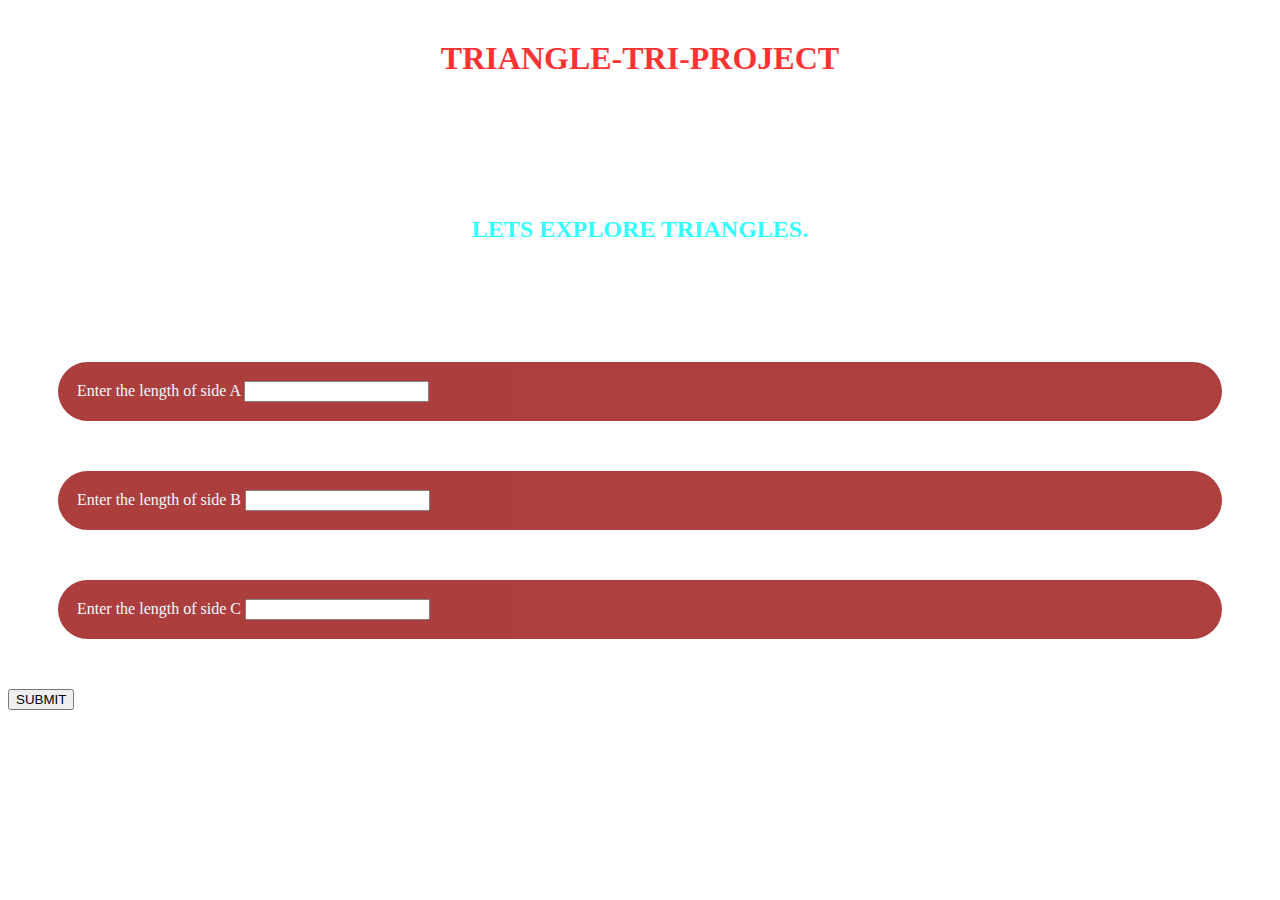
<file: index.html>
<!DOCTYPE html>
<html>

<head>
 <meta charset="utf-8">
 <link href="css/styles.css" rel="stylesheet" type="text/css">
 <title>Traingles-Tracker</title>
 <script src="js/scripts.js"></script>
</head>

<body>
 <h1>TRIANGLE-TRI-PROJECT</h1>
   <div class="text-box">
     <h2>LETS EXPLORE TRIANGLES.</h2>
     <p>Enter the length of side A <input type="text" id="a"> </p>
     <p>Enter the length of side B <input type="text" id="b"> </p>
     <p>Enter the length of side C <input type="text" id="c"> </p>
   </div>
   <input type="button" value="SUBMIT" onclick="triangleTracker()">
</body>
</html>
</file>
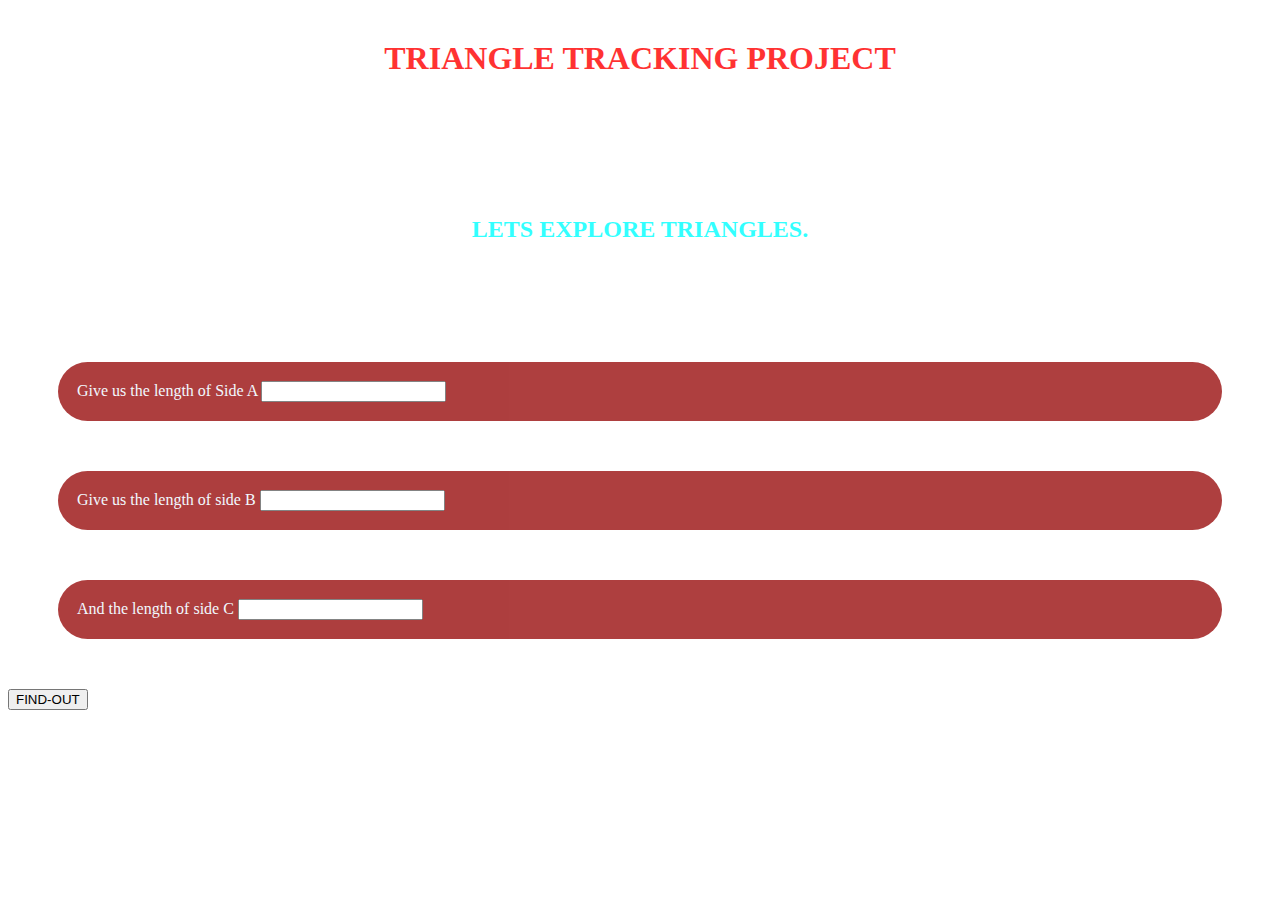
<file: triangle.html>
<!DOCTYPE html>
<html>

<head>
 <meta charset="utf-8">
 <link href="css/styles.css" rel="stylesheet" type="text/css">
 <title>Traingles-Tracker</title>
 <script src="js/scripts.js"></script>
</head>

<body>
 <h1>TRIANGLE TRACKING PROJECT</h1>
   <div class="text-box">
     <h2>LETS EXPLORE TRIANGLES.</h2>
     <p>Give us the length of Side A <input type="text" id="a"> </p>
     <p>Give us the length of side B <input type="text" id="b"> </p>
     <p>And the length of side C <input type="text" id="c"> </p>
   </div>
   <input type="button" value="FIND-OUT" onclick="triangleTracker()">
</body>
</html>
</file>
<file: css/styles.css>
h1 {
   background-color: rgb(255, 255, 255);
   opacity: .8;
   text-align: center;
   padding: 20px;
   margin: 20px;
   border-radius: 40px;
   color: rgb(255, 0, 0);
}
p {
   color: brown
   padding:70px;
   margin:50px;
   background-color: brown;
   border-radius: 122px;
   padding: 19px;
   opacity: .9;
}
body {
   color: aliceblue;
   background-image: url("https://png.pngtree.com/thumb_back/fw800/back_pic/00/01/81/16560a7ec2e8bc6.jpg")

}
h2{
   text-align: center;
   padding: 15px;
   background-color: rgb(255, 255, 255);
   color: #00FFFF;
   margin: 104px;
   border-radius: 49px;
   opacity: .8;
}
</file>
